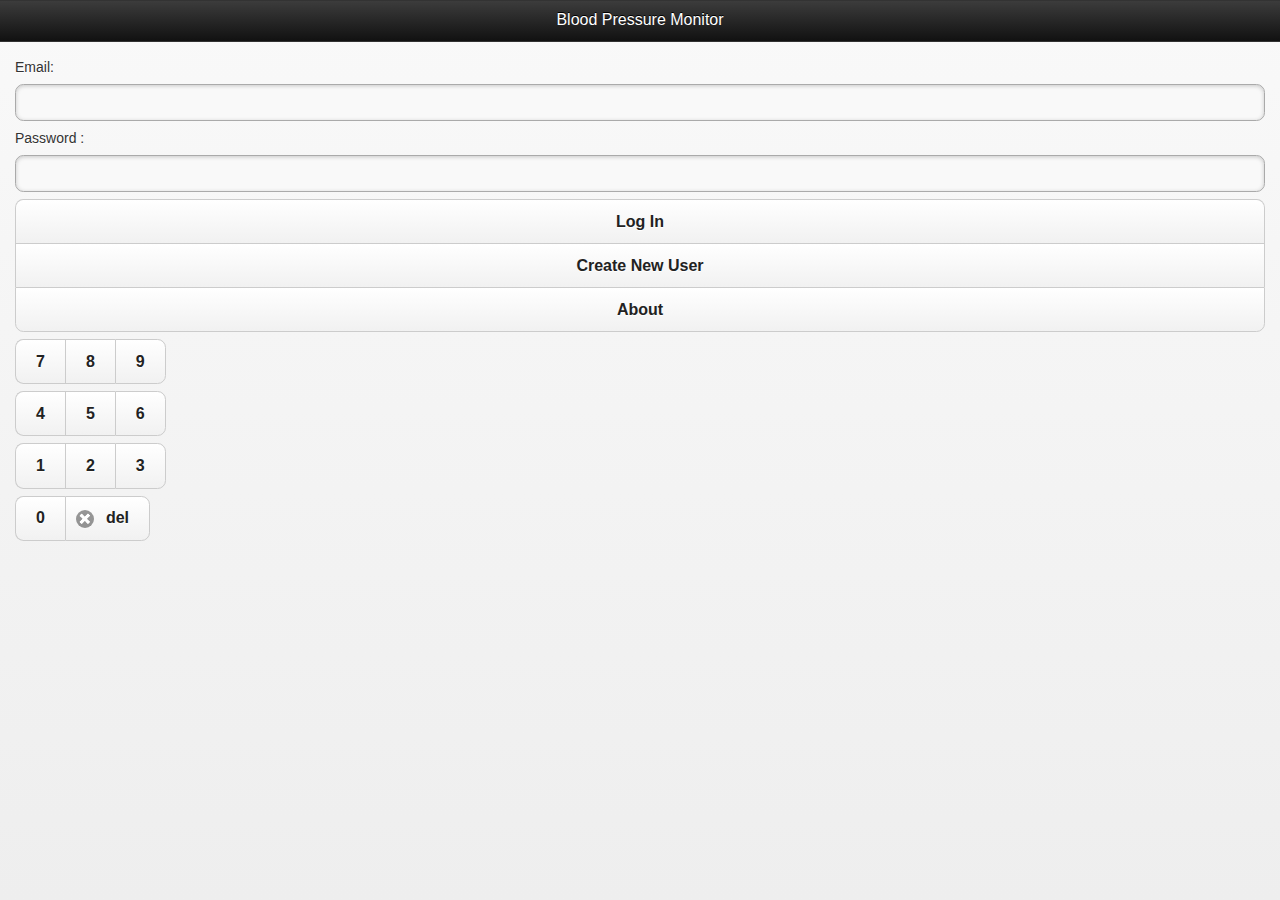
<file: chapter 8/index.html>
<!DOCTYPE html>
<html lang=en>

<head>
  <title>Blood Pressure Monitor</title>

  <!--Adjusting the page on mobile screen  -->
  <meta name="viewport" content="width=device-width, initial-scale=1, maximum-scale=1.0, user-scalable=no">
  <meta charset="utf-8">

  <!-- CSS -->
  <link rel="stylesheet" href="css/jquery.mobile-1.3.1.min.css"
  />
  <link rel="stylesheet" href="css/bootstrap.css" />
  <script src="scripts/jquery-1.9.1.min.js"></script>
  <script src="scripts/chromeFileProtocolFix.js"></script>
  <script src="scripts/jquery.mobile-1.3.1.min.js"></script>
</head>

<body>
  <!-- Start of first page -->
  <div data-role="page" id="pageHome">
    <div data-role="header">
      <h1>Blood Pressure Monitor</h1>
    </div>
    <div data-role="content">
      Email:
      <input type="email" id="email"></input>
      Password :
      <input type="password" id="passcode"></input>

      <div data-role="controlgroup" id="numKeyPad">
        <a data-role="button" id="btnEnter" type="submit">Log In</a>
        <a href="#pageUserInfo" data-role="button" id="btnCreateUser">Create New User</a>
        <a href="#pageAbout" data-role="button">About</a>
      </div>
      <div data-role="controlgroup" data-type="horizontal">
        <a data-role="button" onclick="addValueToPassword(7)">7</a>
        <a data-role="button" onclick="addValueToPassword(8)">8</a>
        <a data-role="button" onclick="addValueToPassword(9)">9</a>
      </div>
      <div data-role="controlgroup" data-type="horizontal">
        <a data-role="button" onclick="addValueToPassword(4)">4</a>
        <a data-role="button" onclick="addValueToPassword(5)">5</a>
        <a data-role="button" onclick="addValueToPassword(6)">6</a>
      </div>
      <div data-role="controlgroup" data-type="horizontal">
        <a data-role="button" onclick="addValueToPassword(1)">1</a>
        <a data-role="button" onclick="addValueToPassword(2)">2</a>
        <a data-role="button" onclick="addValueToPassword(3)">3</a>
      </div>
      <div data-role="controlgroup" data-type="horizontal">
        <a data-role="button" onclick="addValueToPassword(0)">0</a>
        <a data-role="button" onclick="addValueToPassword('bksp')"
        data-icon="delete">del</a>
      </div>
    </div>
  </div>

  <!--Disclaimer Page -->
  <div data-role="page" id="legalNotice" data-close-btn="none">
    <div data-role="header">
      <h1>Disclaimer</h1>
    </div>
    <div data-role="content">
      [Insert Disclaimer Text Here]
      <br>
      <a href="javascript:void(0)" id="noticeYes" data-role="button"
      data-icon="forward" data-mini="false">Yes</a>
    </div>
  </div>

  <!--About Page -->
  <div data-role="page" id="pageAbout">
    <div data-role="header">
      <a href="#pageHome" data-role="button" data-icon="bars"
      data-iconpos="left">Home</a>
      <h1>Info</h1>
    </div>
    <div data-role="content">
      [Help and/or Website explanation/information should
      go here]
    </div>
  </div>

  <!--User Information Page/Form -->
  <div data-role="page" id="pageUserInfo">
    <div data-role="header">
      <a href="#pageMenu" data-role="button" data-icon="bars"
      data-iconpos="left" data-inline="true">Menu</a>
      <a href="#pageAbout" data-role="button" data-icon="info"
      data-iconpos="right" data-inline="true">Info</a>
      <h1>User Information</h1>
    </div>
    <!-- /header -->
    <div data-role="content">
      <form id="frmUserForm" action="">
        <div data-role="fieldcontain">
          <label for="txtEmail">Email: </label>
          <input type="email" placeholder="name@example.com"
          name="txtEmail" data-mini="false" id="txtEmail"
          value="" required>
        </div>
        <div data-role="fieldcontain">
          <label for="txtFirstName">First Name: </label>
          <input type="text" placeholder="First Name" name="txtFirstName"
          data-mini="false" id="txtFirstName" value=""
          required>
        </div>
        <div data-role="fieldcontain">
          <label for="txtLastName">Last Name: </label>
          <input type="text" placeholder="Last Name" name="txtLastName"
          data-mini="false" id="txtLastName" value=""
          required>
        </div>
        <div data-role="fieldcontain">
          <label for="datBirthdate">Birthdate: </label>
          <input type="date" name="datBirthdate" data-mini="false"
          id="datBirthdate" value="" required>
        </div>
        <div data-role="fieldcontain">
          <label for="changePassword">Edit Password: </label>
          <input type="password" placeholder="New Password" name="changePassword"
          data-mini="false" id="changePassword" value=""
          required>
        </div>
        <div data-role="fieldcontain">
          <label for="txtHealthCardNumber">Health Card Number: </label>
          <input type="text" placeholder="Health Card Number"
          name="txtHealthCardNumber" data-mini="false"
          id="txtHealthCardNumber" value="" required>
        </div>
        
        <input type="button" id="btnUserUpdate" data-icon="check"
        data-iconpos="left" value="Update" data-inline="true">
      </form>
    </div>
  </div>

  <!-- Menu page -->
  <div data-role="page" id="pageMenu">
    <div data-role="header">
      <a href="#pageMenu" data-role="button" data-icon="bars"
      data-iconpos="left" data-inline="true">Menu</a>
      <a href="#pageAbout" data-role="button" data-icon="info"
      data-iconpos="right" data-inline="true">Info</a>
      <h1>Blood Pressure Monitor</h1>
    </div>
    <div data-role="content">
      <div data-role="controlgroup">
        <a href="#pageUserInfo" data-role="button">User Info</a>
        <a href="#pageRecords" data-role="button">Records</a>
        <a href="#pageGraph" data-role="button">Graph</a>
        <a href="#pageAdvice" data-role="button">Suggestions</a>
        <a href="#pageSync" data-role="button">Sync</a>
      </div>
    </div>
  </div>

  <!-- Records page -->
  <div data-role="page" id="pageRecords">
    <div data-role="header">
      <a href="#pageMenu" data-role="button" data-icon="bars"
      data-iconpos="left" data-inline="true">Menu</a>
      <a href="#pageAbout" data-role="button" data-icon="info"
      data-iconpos="right" data-inline="true">Info</a>
      <h1>Records</h1>
    </div>
    <div data-role="content">
      <!-- User's Information Section -->
      <div data-role="fieldcontain" id="divUserSection">
      </div>
      <h3 align="center">History</h3>
      <div data-role="fieldcontain">
        <!-- Records Table -->
        <table id="tblRecords" class="ui-responsive table-stroke">
        </table>
      </div>
      <div data-role="fieldcontain">
        <a href="#pageNewRecordForm" id="btnAddRecord" data-role="button"
        data-icon="plus">Add New Entry</a>
        <a href="#" data-role="button" id="btnClearHistory"
        data-icon="delete">Clear History</a>
      </div>
    </div>
  </div>

  <!-- New Record Form page -->
  <div data-role="page" id="pageNewRecordForm">
    <div data-role="header">
      <a href="#pageMenu" data-role="button" data-icon="bars"
      data-iconpos="left" data-inline="true">Menu</a>
      <a href="#pageAbout" data-role="button" data-icon="info"
      data-iconpos="right" data-inline="true">Info</a>
      <h1>New Record</h1>
    </div>
    <div data-role="content">
      <form id="frmNewRecordForm" action="">
        <div data-role="fieldcontain">
          <div data-role="fieldcontain">
            <label for="datExamDate">Date: </label>
            <input type="date" name="datExamDate" data-mini="false"
            id="datExamDate" value="">
          </div>
          <div data-role="fieldcontain">
            <label for="txtTSH"><abbr title="Thyroid-stimulating hormone">TSH (mIU/L): </abbr>
            </label>
            <input type="number" step="0.01" placeholder="0" name="txtTSH"
            data-mini="false" id="txtTSH" value="">
          </div>
          <div data-role="fieldcontain">
            <label for="txtThyroglobulin">Thyroglobulin (µg/L)[Optional]: </label>
            <input type="number" step="0.01" placeholder="0" name="txtThyroglobulin"
            data-mini="false" id="txtThyroglobulin"
            value="">
          </div>
          <div data-role="fieldcontain">
            <label for="txtSynthroidDose"><abbr title="Synthroid or Eltroxin">Synthroid*(µg): </abbr>
            </label>
            <input type="number" step="0.01" placeholder="0" name="txtSynthroidDose"
            data-mini="false" id="txtSynthroidDose"
            value="">
          </div>
        </div>
        <input type="button" id="btnSubmitRecord" value="">
      </form>
    </div>
    <p>&nbsp;&nbsp;100 microgram = .0001 gram</p>
  </div>

  <!--Graph Page -->
  <div data-role="page" id="pageGraph" class="test">
    <div data-role="header">
      <a href="#pageMenu" data-role="button" data-icon="bars"
      data-iconpos="left" data-inline="true">Menu</a>
      <a href="#pageAbout" data-role="button" data-icon="info"
      data-iconpos="right" data-inline="true">Info</a>
      <h1>Analyze</h1>
    </div>
    <div class="panel panel-success">
      <div class="panel-heading">
        <h3 class="panel-title">Blood Pressure vs Age</h3>
      </div>
      <div class="panel-body">
        <canvas id="GraphCanvas" width="500" height="500" style="border:1px solid #000000;">
        </canvas>
      </div>
    </div>
  </div>

  <!--Advice Page -->
  <div data-role="page" id="pageAdvice">
    <div data-role="header">
      <a href="#pageMenu" data-role="button" data-icon="bars"
      data-iconpos="left" data-inline="true">Menu</a>
      <a href="#pageAbout" data-role="button" data-icon="info"
      data-iconpos="right" data-inline="true">Info</a>
      <h1>Suggestions</h1>
    </div>
    <div data-role="content">
      <canvas id="AdviceCanvas" width="550" height="550"
      style="border:1px solid #000000;">
      </canvas>
    </div>
  </div>

  <!--Sync Page -->
  <div data-role="page" id="pageSync">
    <div data-role="header">
      <a href="#pageMenu" data-role="button" data-icon="bars"
      data-iconpos="left" data-inline="true">Menu</a>
      <a href="#pageAbout" data-role="button" data-icon="info"
      data-iconpos="right" data-inline="true">Info</a>
      <h1>Sync Account Information</h1>
    </div>
    <div data-role="content">
      <div data-role="controlgroup">
        <a id="btnUpload" data-role="button">Upload Records</a>
        <a id="btnDownload" data-role="button">Download Records (Do Not Overwrite Local Data)</a>
        <a id="btnDownloadOverwrite" data-role="button">Download Records (Overwrite Local Data)</a>
      </div>
    </div>
  </div>

  <!--Custom Javascript/Jquery -->
  <script src="scripts/RGraph.common.core.js"></script>
  <script src="scripts/RGraph.common.effects.js"></script>
  <script src="scripts/RGraph.line.js"></script>
  <script src="scripts/RGraph.cornergauge.js"></script>
  <script src="scripts/RGraph.hprogress.js"></script>

  <script src="scripts/UserForm.js"></script>
  <script src="scripts/Table.js"></script>
  <script src="scripts/Navigation.js"></script>
  <script src="scripts/Advice.js"></script>
  <script src="scripts/Sync.js"></script>
  <script src="scripts/GraphAnimate.js"></script>
  <script src="scripts/pageLoader.js"></script>
</body>

</html>
</file>
